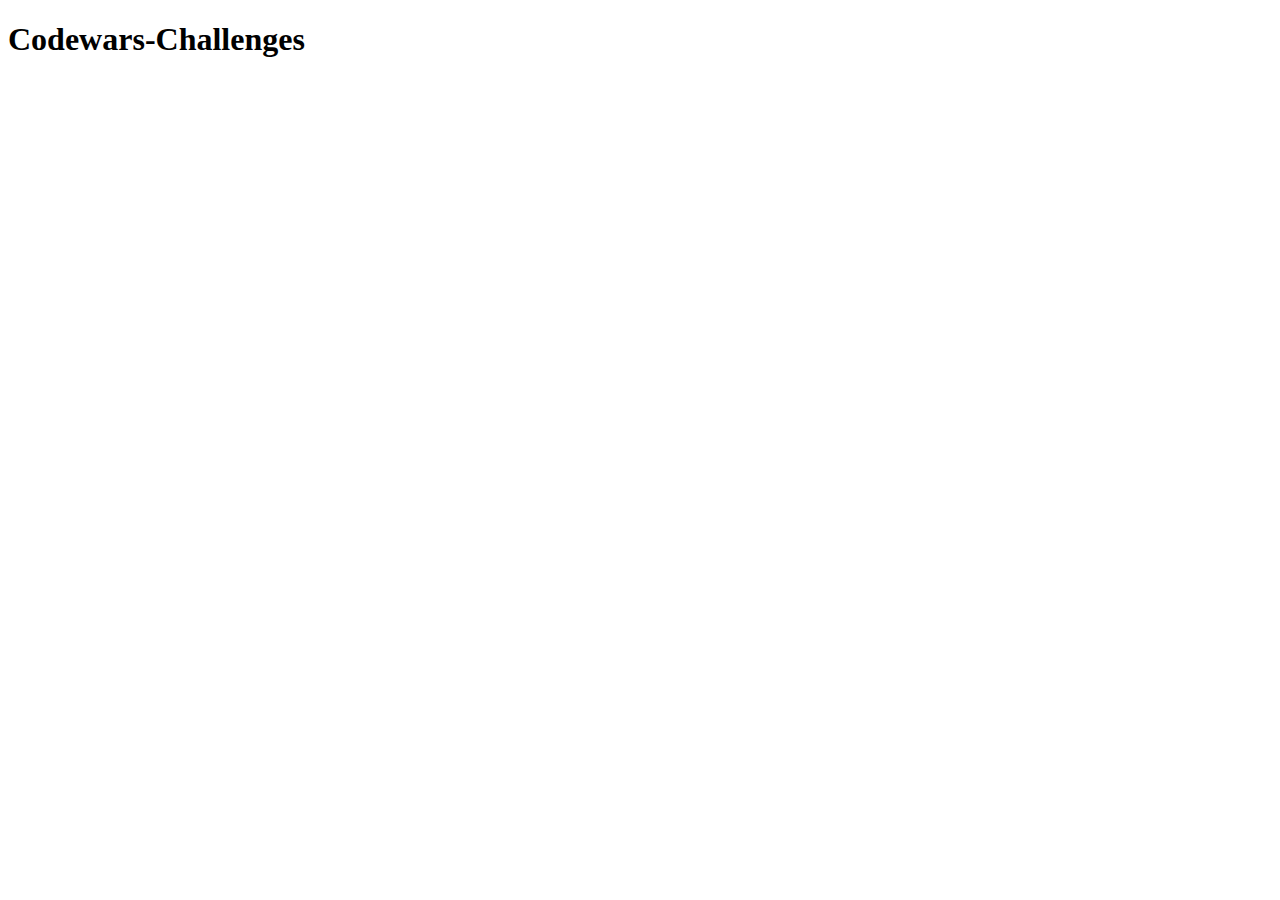
<file: index.html>
<!DOCTYPE html>
<html lang="en">
  <head>
    <meta charset="UTF-8" />
    <meta http-equiv="X-UA-Compatible" content="IE=edge" />
    <meta name="viewport" content="width=device-width, initial-scale=1.0" />
    <title>Codewars</title>
  </head>
  <body>
    <h1>Codewars-Challenges</h1>
    <script type="text/javascript" src="app.js"></script>
  </body>
</html>
</file>
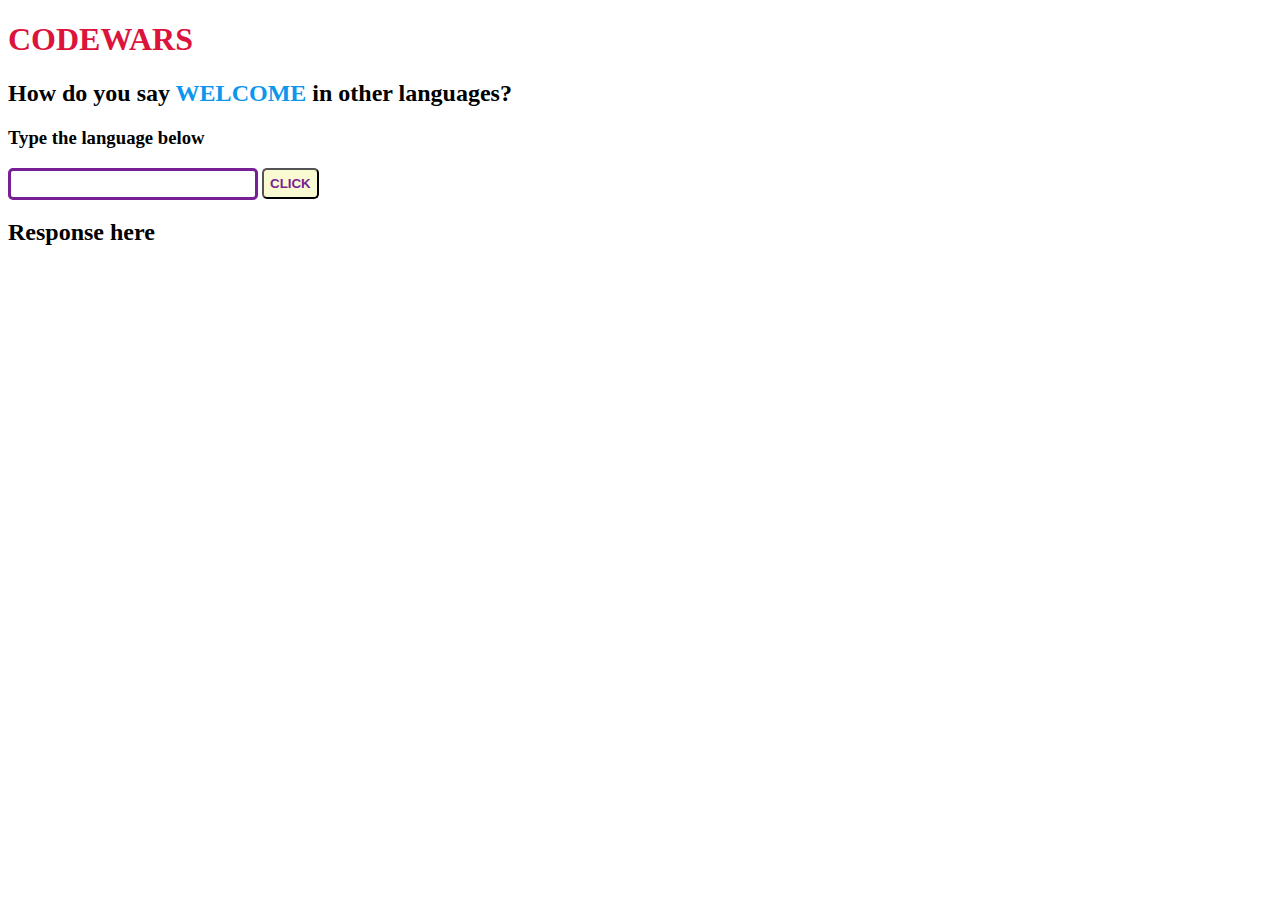
<file: CC 2-10-2025/index.html>
<!DOCTYPE html>
<html lang="en">
  <head>
    <meta charset="UTF-8" />
    <meta http-equiv="X-UA-Compatible" content="IE=edge" />
    <meta name="viewport" content="width=device-width, initial-scale=1.0" />
    <title>Codewars</title>
    <link rel="stylesheet" href="style.css" />
  </head>
  <body>
    <h1>CODEWARS</h1>

    <h2>How do you say <span>Welcome</span> in other languages?</h2>

    <h3>Type the language below</h3>
    <form>
      <input type="text" />
      <button type="button">Click</button>
    </form>
    <h2 id="response">Response here</h2>
    <script type="text/javascript" src="app.js"></script>
  </body>
</html>
</file>
<file: CC 2-10-2025/style.css>
h1 {
  color: crimson;
}

span {
  color: rgb(12, 150, 236);
  text-transform: uppercase;
}

form input {
  width: 15rem;
  height: 1.5rem;
  border-radius: 5px;
  border: 3px solid rgb(119, 31, 148);
}

button {
  /* width: 15rem; */
  height: 1.9rem;
  background-color: lightgoldenrodyellow;
  color: rgb(119, 31, 148);
  border-radius: 5px;
  font-weight: bold;
  text-transform: uppercase;
}
</file>
